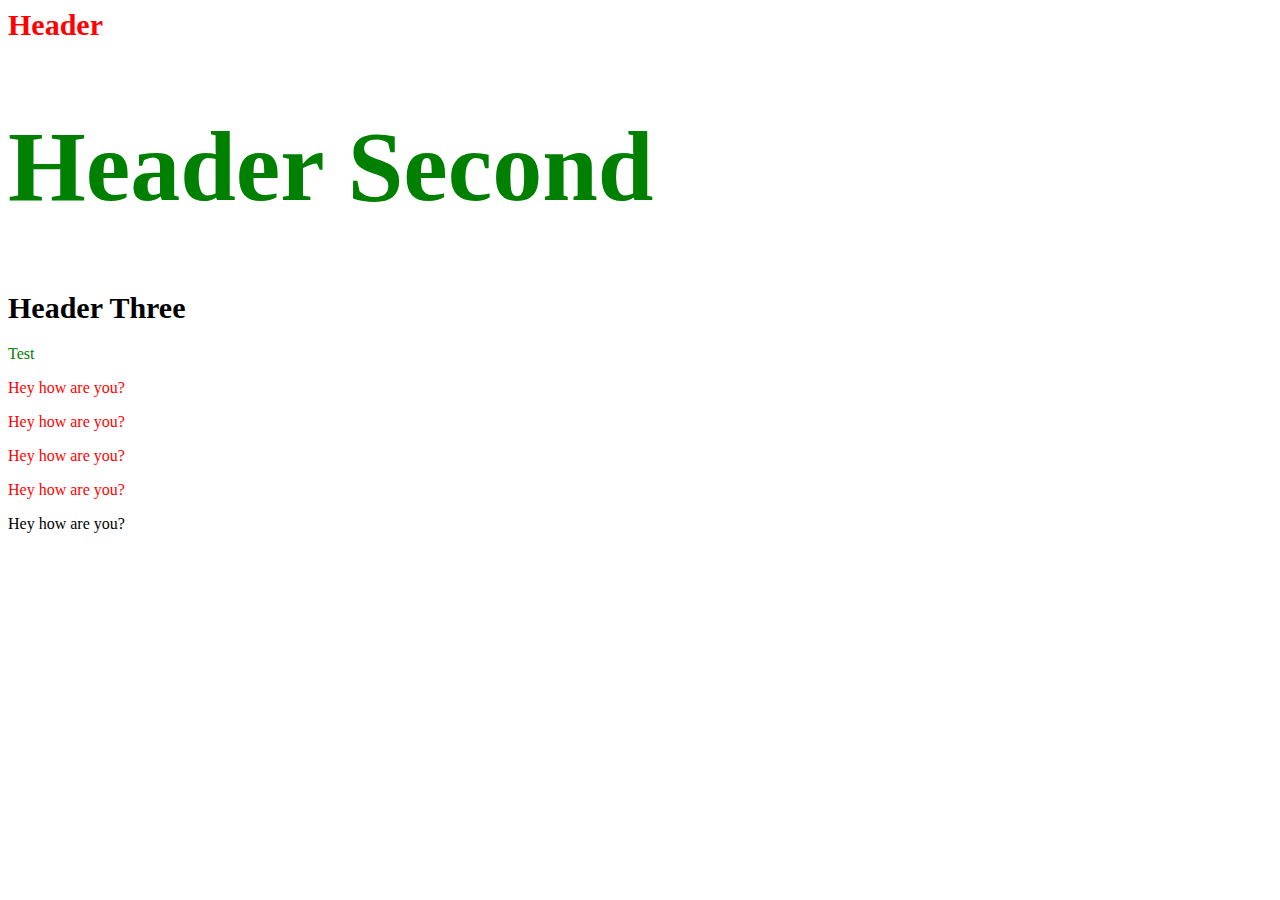
<file: class_example/02_css_template/index.html>
<html>

  <head>

    <link rel="stylesheet" type="text/css" href="mystyle.css">
      <link href='http://fonts.googleapis.com/css?family=Open+Sans' rel='stylesheet' type='text/css'>

  </head>
  <body>

    <!-- 1st method -->
    <h1 style="color: red;">Header</h1>

    <!-- 2nd method -->
    <h1 id="my_head">Header Second</h1>

    <style>
      /*
       selector, pair <a, b>
       */
      #my_head {
        color: green;
        font-size: 100px;
      }
    </style>

    <!-- 3rd method -->
    <h1 id="my_head_2">Header Three</h1>

    <!-- selectors -->
    <p id="myP">Test</p>

    <p class="myClass">Hey how are you?</p>
    <p class="myClass">Hey how are you?</p>
    <p class="myClass myClass2">Hey how are you?</p>
    <p class="myClass myClass2">Hey how are you?</p>

    <p id="myId2">Hey how are you?</p>

  </body>

</html>
</file>
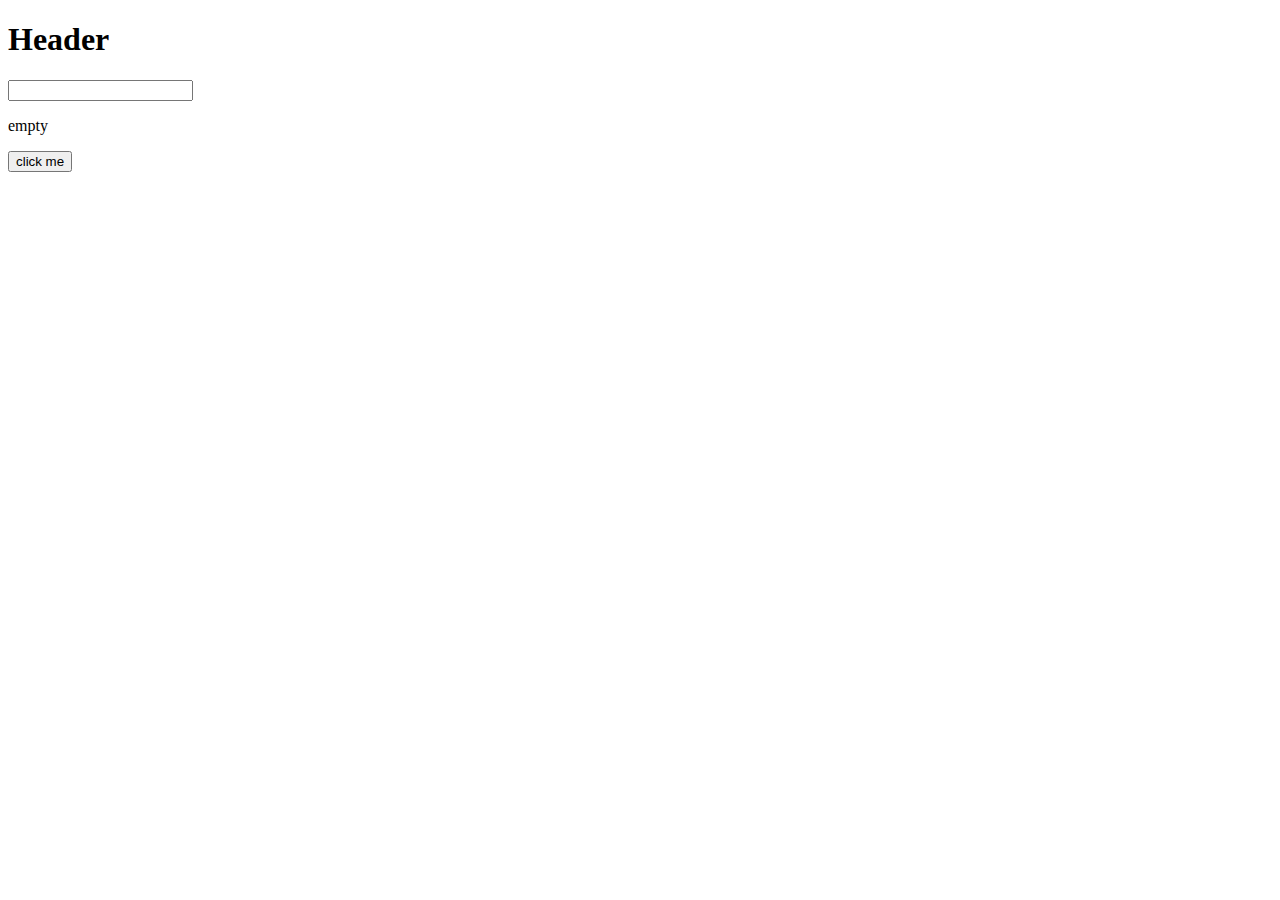
<file: class_example/03_js_task/index.html>
<!DOCTYPE html>
<html>

  <head>
    <title>JS Practice</title>
  </head>

  <body>

    <h1>Header</h1>

    <!-- input -->
    <input id="input" type="text"/>

    <!-- output -->
    <p id="output">empty</p>

    <!-- button -->
    <button id="myButton">click me</button>

    <script src="jquery.js"></script>
    <script src="main.js"></script>

  </body>

</html>
</file>
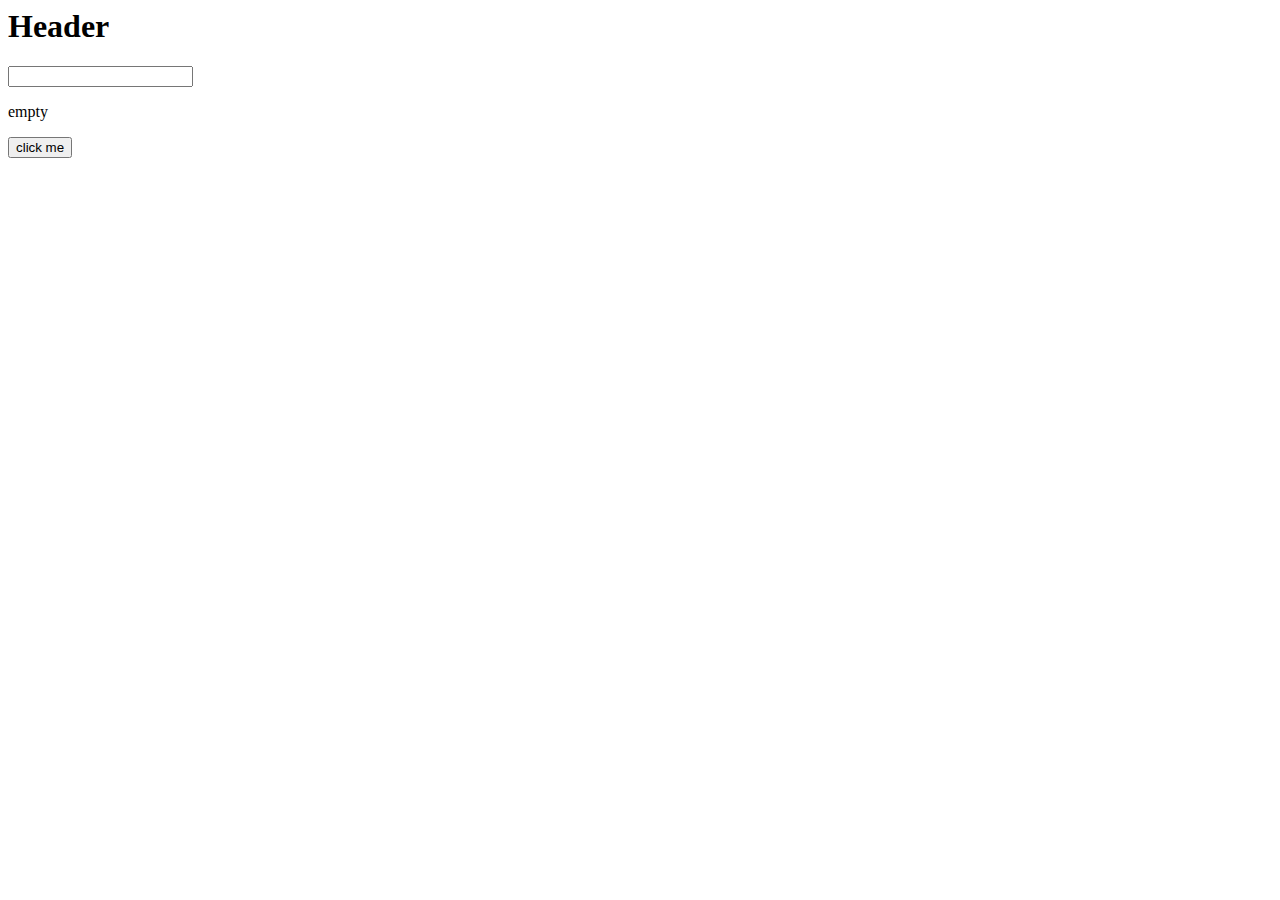
<file: class_example/03_js_template/index.html>
<html>

  <head>
    <title>JS Practice</title>
  </head>

  <body>

    <h1>Header</h1>

    <!-- input -->
    <input id="input" type="text"/>

    <!-- output -->
    <p id="output">empty</p>

    <!-- button -->
    <button id="myButton">click me</button>

    <script src="jquery.js"></script>
    <script src="main.js"></script>

  </body>

</html>
</file>
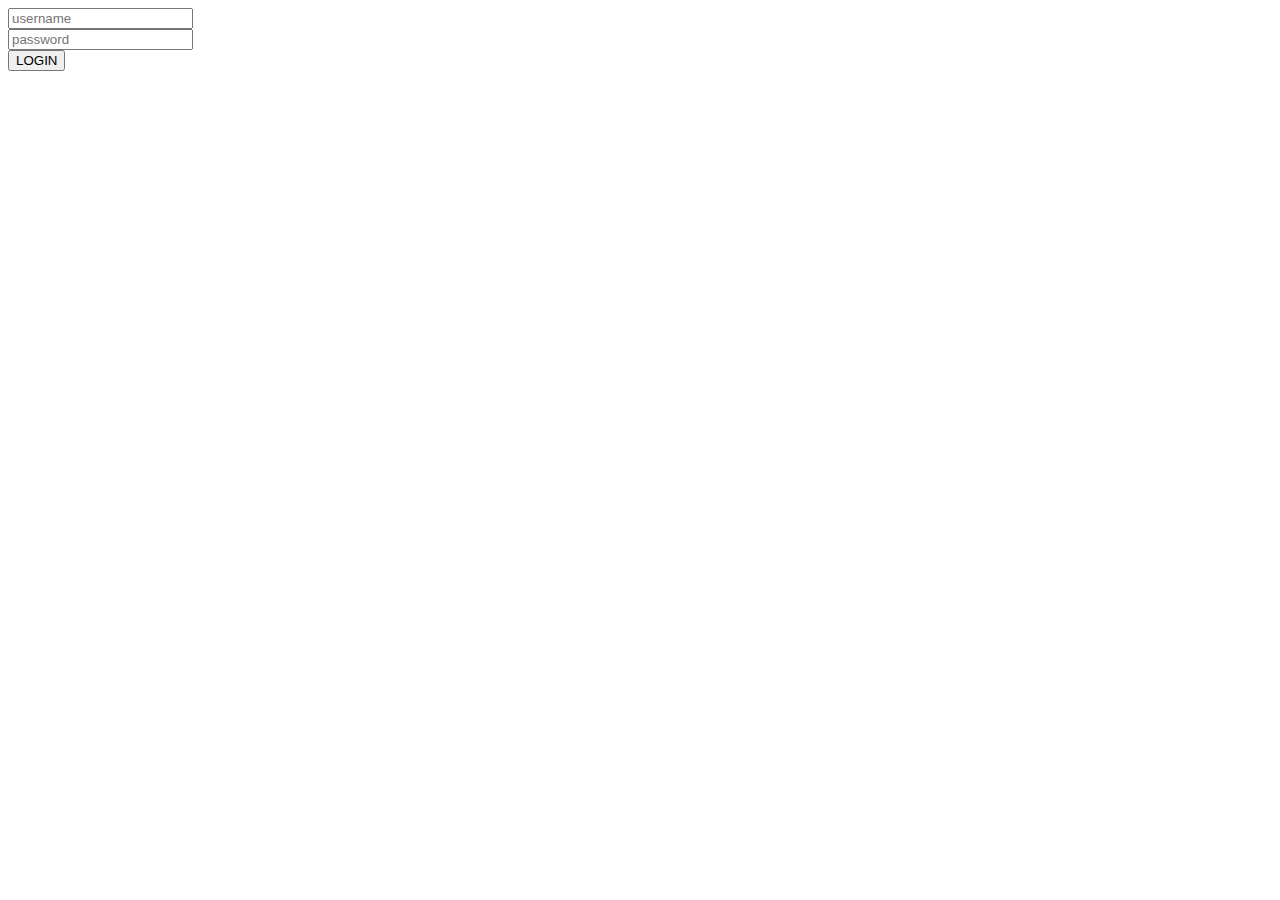
<file: class_example/01_hello_website/task.html>
<html>

  <head>

    <title>This is Title</title>

  </head>

  <body>

    <input type="text" placeholder="username"/><br/>
    <input type="password" placeholder="password"/><br/>
    <button>LOGIN</button>

  </body>

</html>
</file>
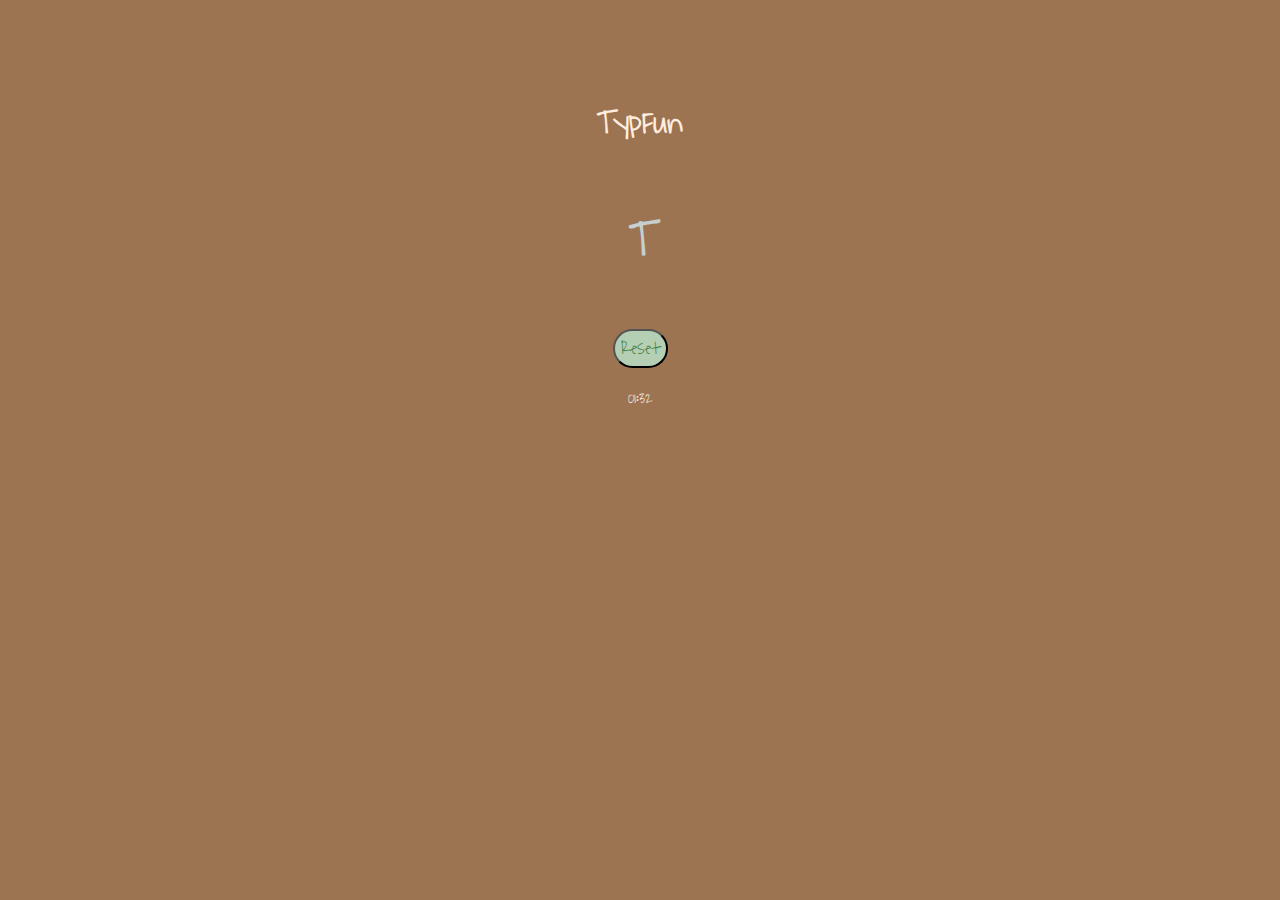
<file: class_example/02_css/task.html>
<html>

  <head>
    <title>CSS Demo</title>
    <link rel="stylesheet" type="text/css" href="task.css"/>
    <link href='http://fonts.googleapis.com/css?family=Waiting+for+the+Sunrise' rel='stylesheet' type='text/css'>
  </head>

  <body>

    <h1>TypFun</h1>
    <p id="big_symbol">T</p>
    <button id="reset_btn">Reset</button>
    <p id="timer_display">01:32</p>

  </body>

</html>
</file>
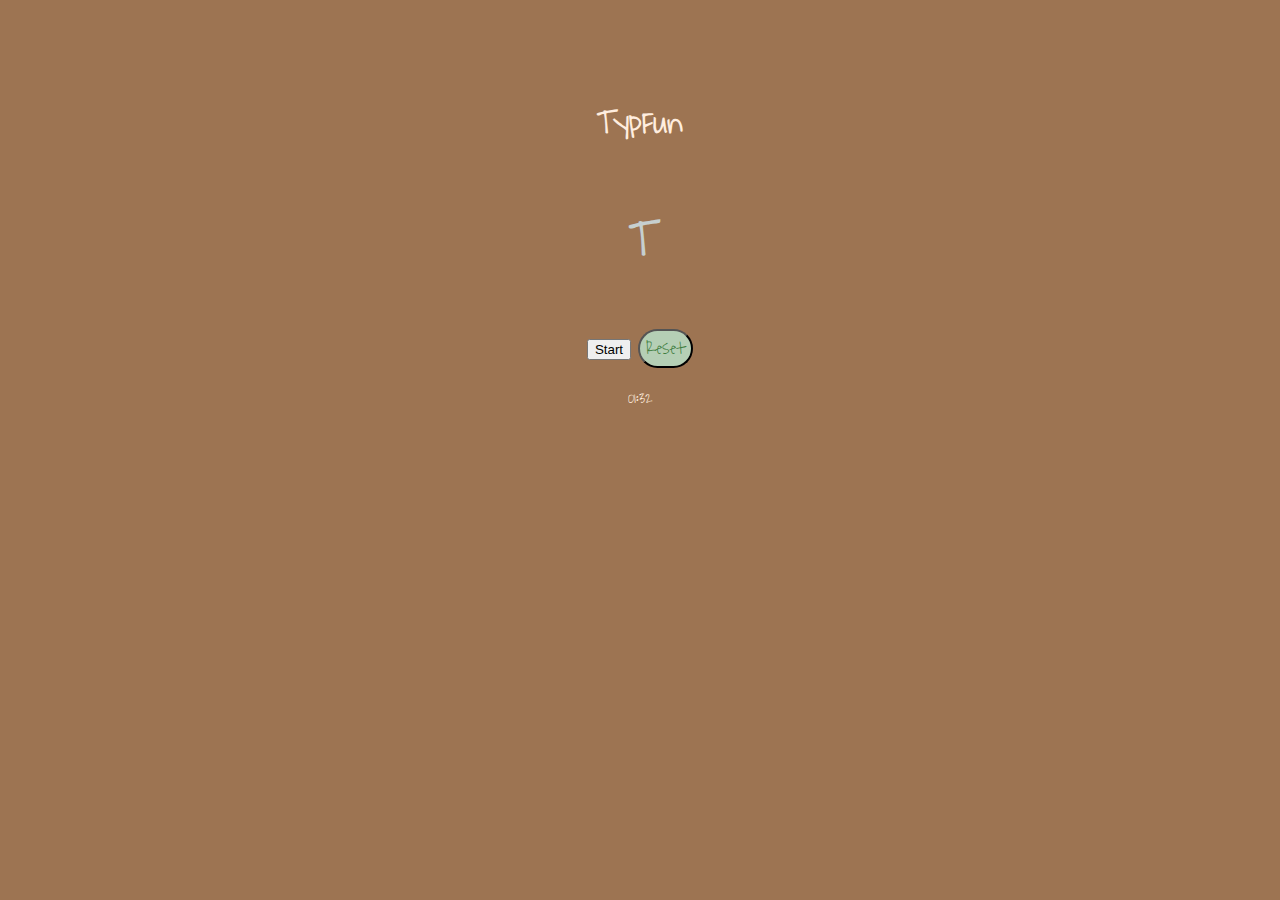
<file: class_example/04_task/task.html>
<html>

  <head>
    <title>CSS Demo</title>
    <link rel="stylesheet" type="text/css" href="task.css"/>
    <link href='http://fonts.googleapis.com/css?family=Waiting+for+the+Sunrise' rel='stylesheet' type='text/css'>
  </head>

  <body>

    <h1>TypFun</h1>
    <p id="big_symbol">T</p>
    <button id="start_btn">Start</button>
    <button id="reset_btn">Reset</button>
    <p id="timer_display">01:32</p>

  </body>

</html>
</file>
<file: class_example/02_css_template/mystyle.css>
/
#my_head_2 {
    color: blue;
}

#myP {
    color: green;
}

.myClass {
    color: red;
}

h1 {
    font-size: 30px;
}
</file>
<file: class_example/02_css/task.css>
html {
    background-color: #9D7452;
    color: #FFEDDF;
    text-align: center;
    font-family: 'Waiting for the Sunrise', cursive;
}

#big_symbol {
    font-size: 3em;
    color: #C6CFCF;
    font-weight: bold;
}

#reset_btn {
    border-radius: 25px;
    background-color: #B5CFB5;
    color: #417E41;
    font-size: 1.2em;
}

#reset_btn {
    font-family: 'Waiting for the Sunrise', cursive;
}

h1 {
    margin-top: 3em;
}
</file>
<file: class_example/04_task/task.css>
html {
    background-color: #9D7452;
    color: #FFEDDF;
    text-align: center;
    font-family: 'Waiting for the Sunrise', cursive;
}

#big_symbol {
    font-size: 3em;
    color: #C6CFCF;
    font-weight: bold;
}

#reset_btn {
    border-radius: 25px;
    background-color: #B5CFB5;
    color: #417E41;
    font-size: 1.2em;
}

#reset_btn {
    font-family: 'Waiting for the Sunrise', cursive;
}

h1 {
    margin-top: 3em;
}
</file>
